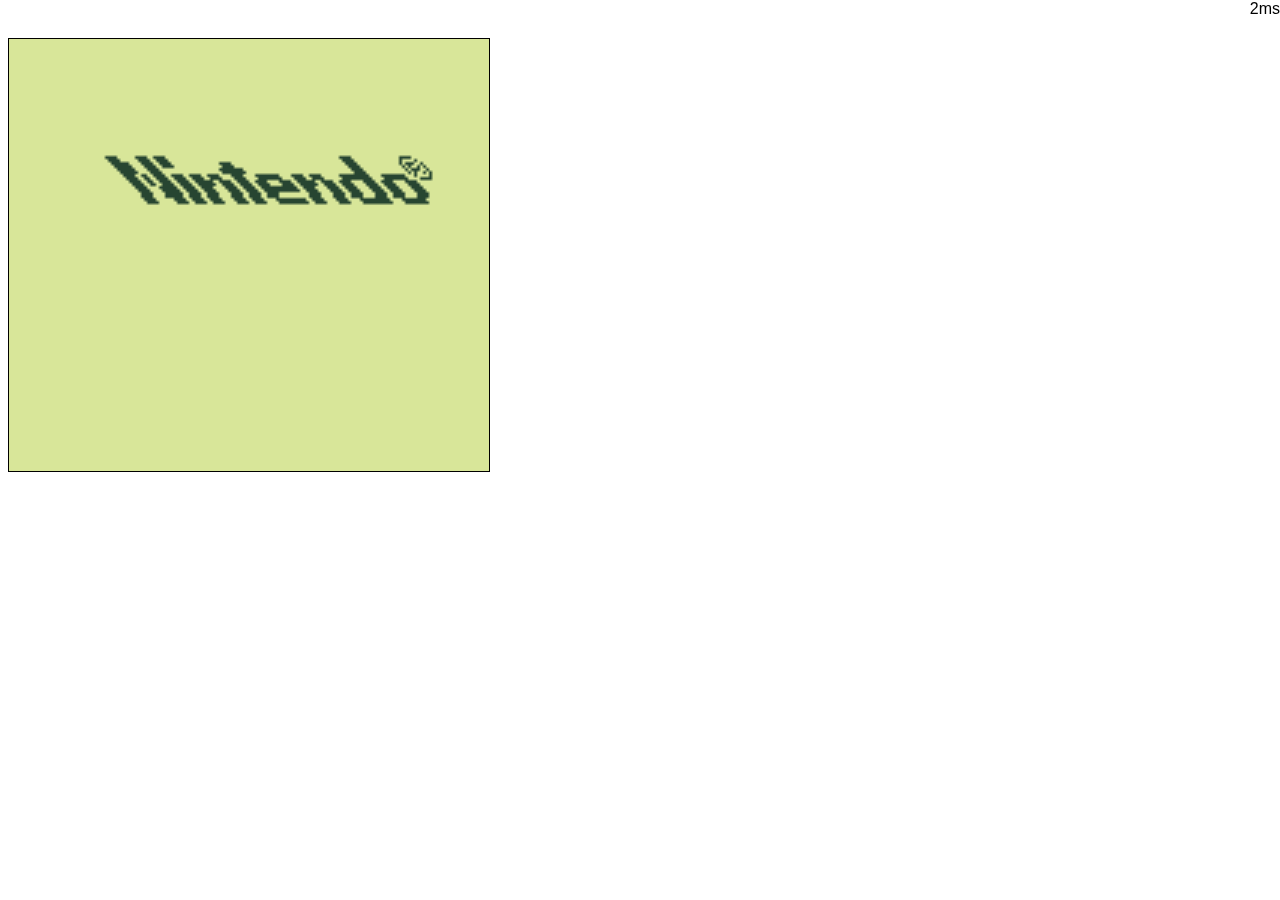
<file: index.html>
<!DOCTYPE html>
<html>
<head>
  <title>Game System JS</title>
  <meta name="viewport" content="width=device-width, initial-scale=1.0, maximum-scale=1.0"/>
  <link rel="stylesheet" href="style.css" />
  <script src="Polyfills/document-register-element.js"></script>
  <script src="script.js"></script>
</head>
<body>
</body>
</html>
</file>
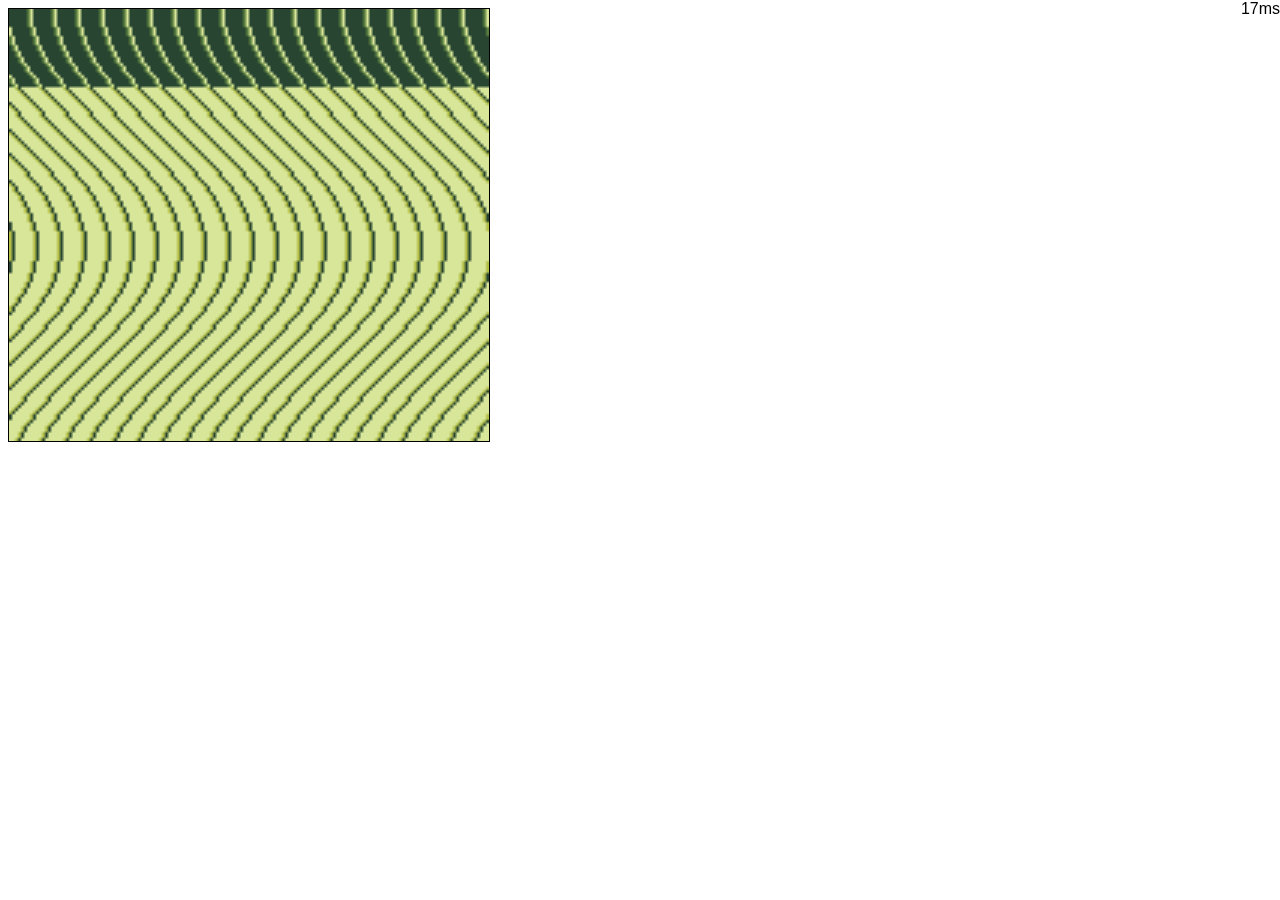
<file: sandbox.html>
<!DOCTYPE html>
<html>
<head>
  <title>Game System JS</title>
  <meta name="viewport" content="width=device-width, initial-scale=1.0, maximum-scale=1.0"/>
  <link rel="stylesheet" href="style.css" />
</head>
<body>
  <script src="sandbox.js"></script>
</body>
</html>
</file>
<file: style.css>
body {
  font-family: Arial;
}

game-system {
  display: inline-block;
  margin-top: 30px;
}

canvas {
  border: 1px solid black;

  image-rendering: optimizeSpeed;
  image-rendering: -moz-crisp-edges;
  image-rendering: -webkit-optimize-contrast;
  image-rendering: optimize-contrast;
  -ms-interpolation-mode: nearest-neighbor;
}
</file>
